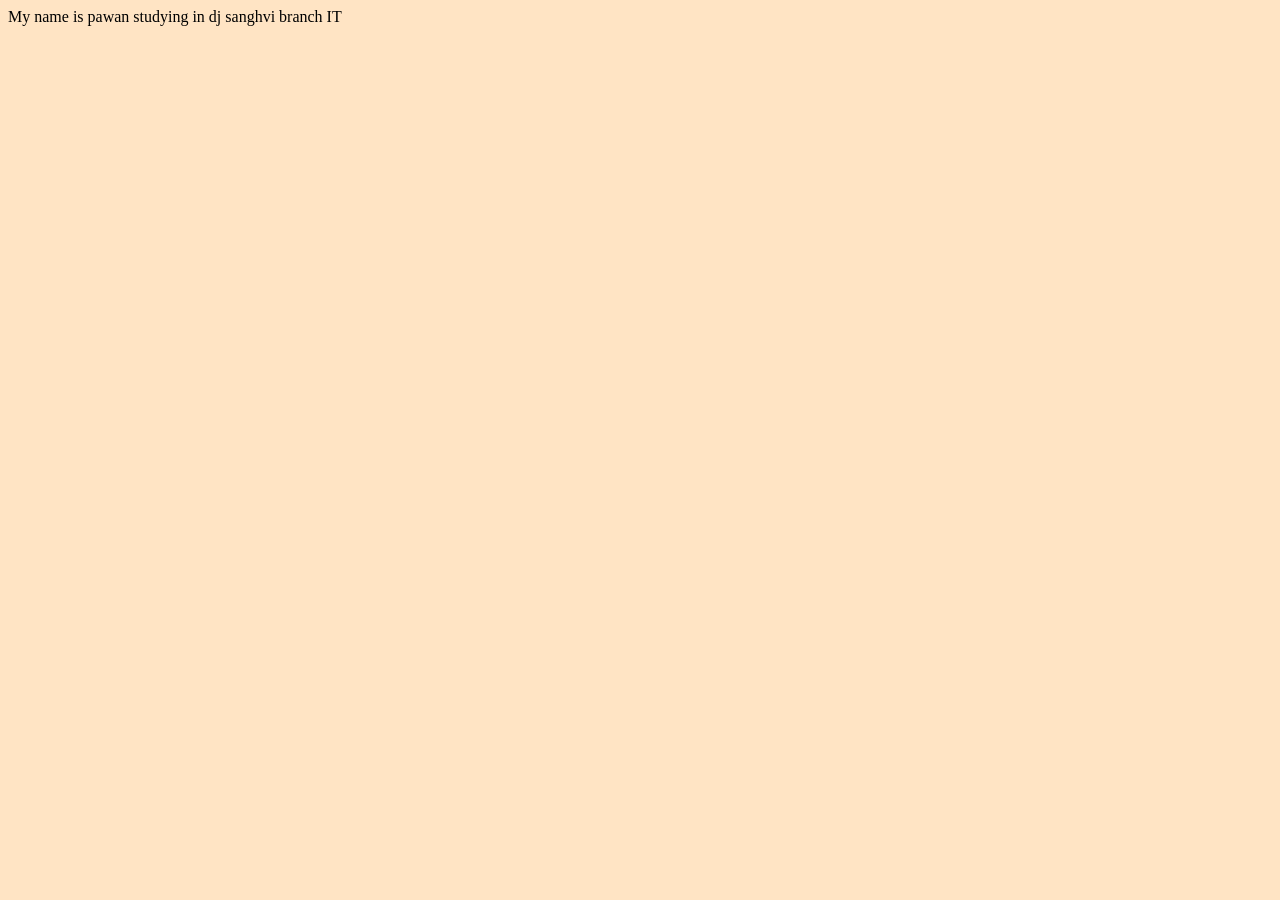
<file: 01_html/index1.html>
<!DOCTYPE html>
<html lang="en">
<head>
    <meta charset="UTF-8">
    <meta name="viewport" content="width=device-width, initial-scale=1.0">
    <title>Youtube Info</title>
    <link rel="stylesheet" href="style1.css">
    
</head>
<body>
    My name is pawan studying in dj sanghvi branch IT
    <script src="script1.js"></script>
</body>
</html>
</file>
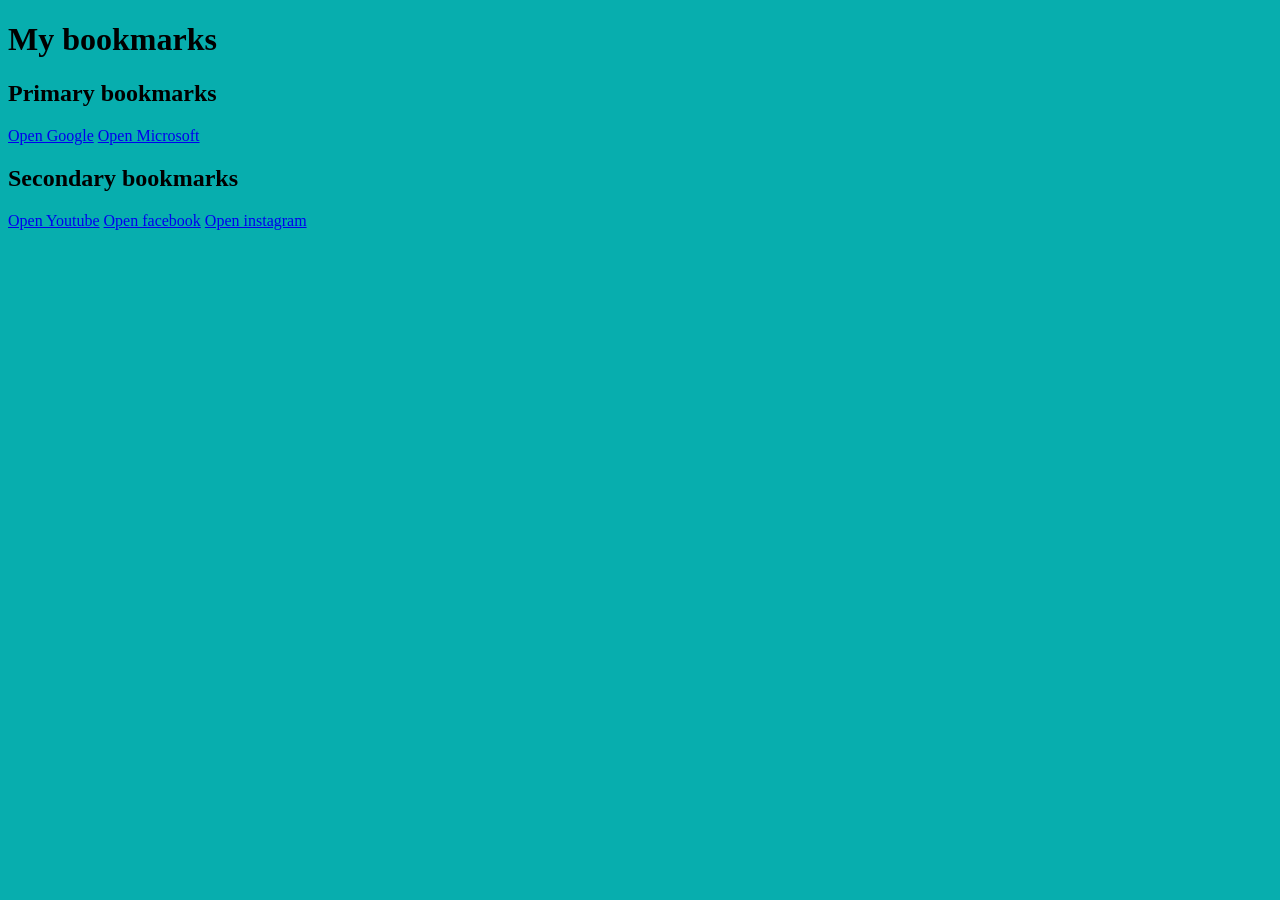
<file: 02_html/index2.html>
<!DOCTYPE html>
<html lang="en">
<head>
    <meta charset="UTF-8">
    <meta name="viewport" content="width=device-width, initial-scale=1.0">
    <title>Information</title>
    <link rel="stylesheet" href="style2.css">
</head>
<body>
        <h1> My bookmarks </h1>
        <h2> Primary bookmarks </h2>
        <a target = "_blank" href="https://www.google.com"> Open Google</a>
        <!-- // _blank opens in diff tab 
        // _self opens in same tab  -->
        <a target = "_blank"href="https://www.microsoft.com">Open Microsoft</a>
        <h2> Secondary bookmarks </h2>
        <a target = "_blank"href="https://www.youtube.com">Open Youtube</a>
        <a target = "_blank"href="https://www.facebook.com">Open facebook</a>
        <a target = "_blank"href="https://www.instagram.com">Open instagram</a>
        <script src="script2.js"></script>
        
</body>

</html>
</file>
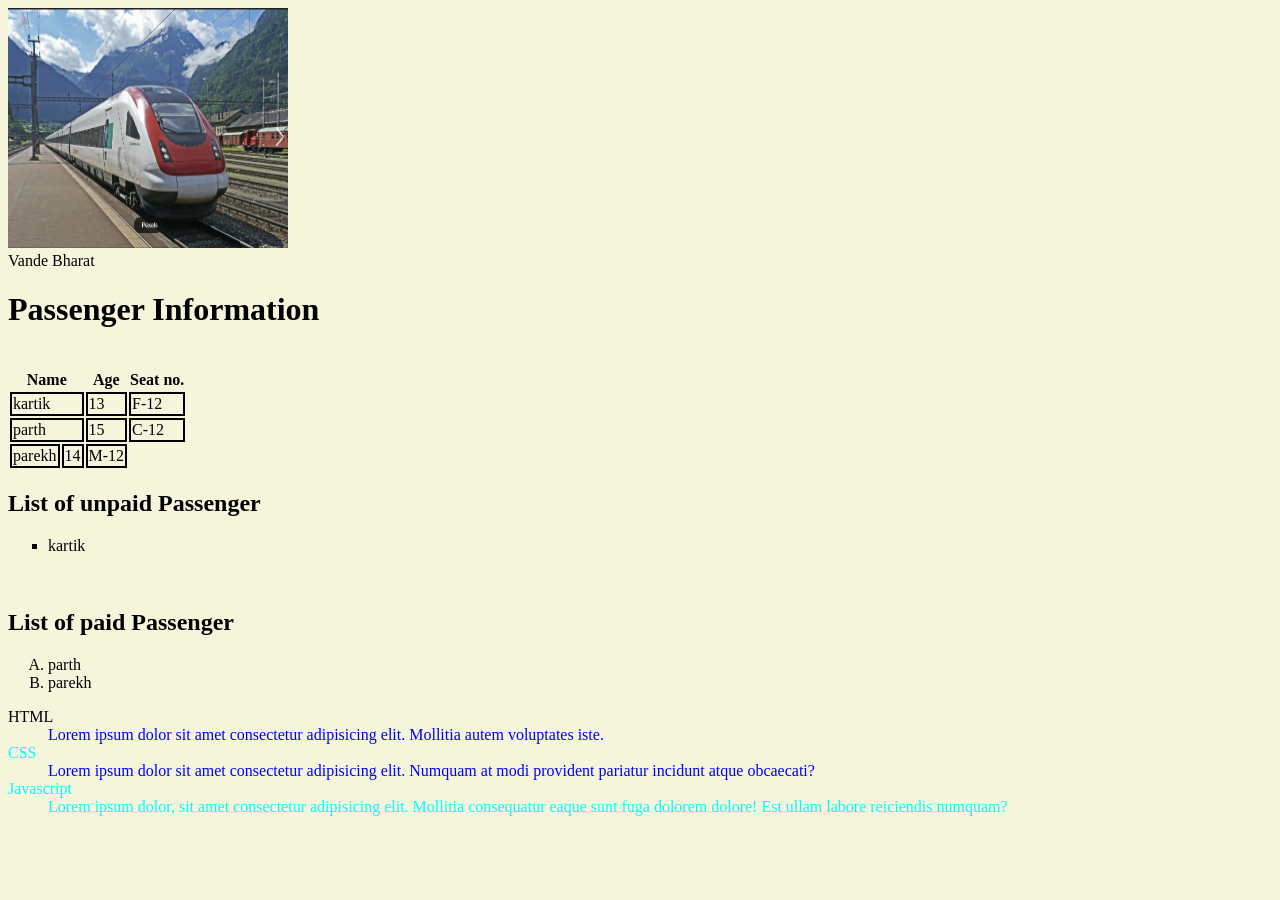
<file: 03_html/index3.html>
<!DOCTYPE html>
<html lang="en">
<head>
    <meta charset="UTF-8">
    <meta name="viewport" content="width=device-width, initial-scale=1.0">
    <title>Train Information</title>
    <link rel="stylesheet" href="style3.css">
    <link rel="stylesheet" href="style4.css">
</head>
<body>
    <script src="script3.js"></script>
    <img src="image.png" alt="Your train image" width="280" height="240">
    <br>
    <caption>Vande Bharat</caption>
    <br>
    <h1>Passenger Information</h1>
    <br>
    <table>
        <thead>
        <tr>
            <th colspan="2">Name</th>
            <th colspan="2">Age</th>
            <th colspan="2">Seat no.</th>
        </tr>
        </thead>
        <tbody>
        <tr>
            <td colspan="2">kartik</td>
            <td colspan="2">13</td>
            <td colspan="2">F-12</td>
        </tr>
        
        <tr>
            <td colspan="2">parth</td>
            <td colspan="2" rowspan="2">15</td>
            <td colspan="2">C-12</td>
        </tr>
        </tbody>

        <tfoot>
            <tr>
            <td>parekh</td>
            <td>14</td>
            <td>M-12</td>
            </tr>

        </tfoot>
    </table>

    <h2>List of unpaid Passenger</h1>
    <ul type = "square">
        <li>kartik</li>
        
    </ul>
    <br>
    <h2>List of paid Passenger</h1>
    <ol type="A">
        <li>parth</li>
        <li>parekh</li>

    </ol>

    <dl style="color: aqua;">
        <dt style="color: black;">HTML</dt>
        <dd style="color: blue;">
            Lorem ipsum dolor sit amet consectetur adipisicing elit. Mollitia autem voluptates iste.
        </dd>

        <dt>CSS</dt>
         <dd style="color: blue;">
            Lorem ipsum dolor sit amet consectetur adipisicing elit. Numquam at modi provident pariatur incidunt atque obcaecati?
        </dd>
        <dt>Javascript</dt>
        <dd>
            Lorem ipsum dolor, sit amet consectetur adipisicing elit. Mollitia consequatur eaque sunt fuga dolorem dolore! Est ullam labore reiciendis numquam?
        </dd>
    </dl>
    
</body>
</html>
</file>
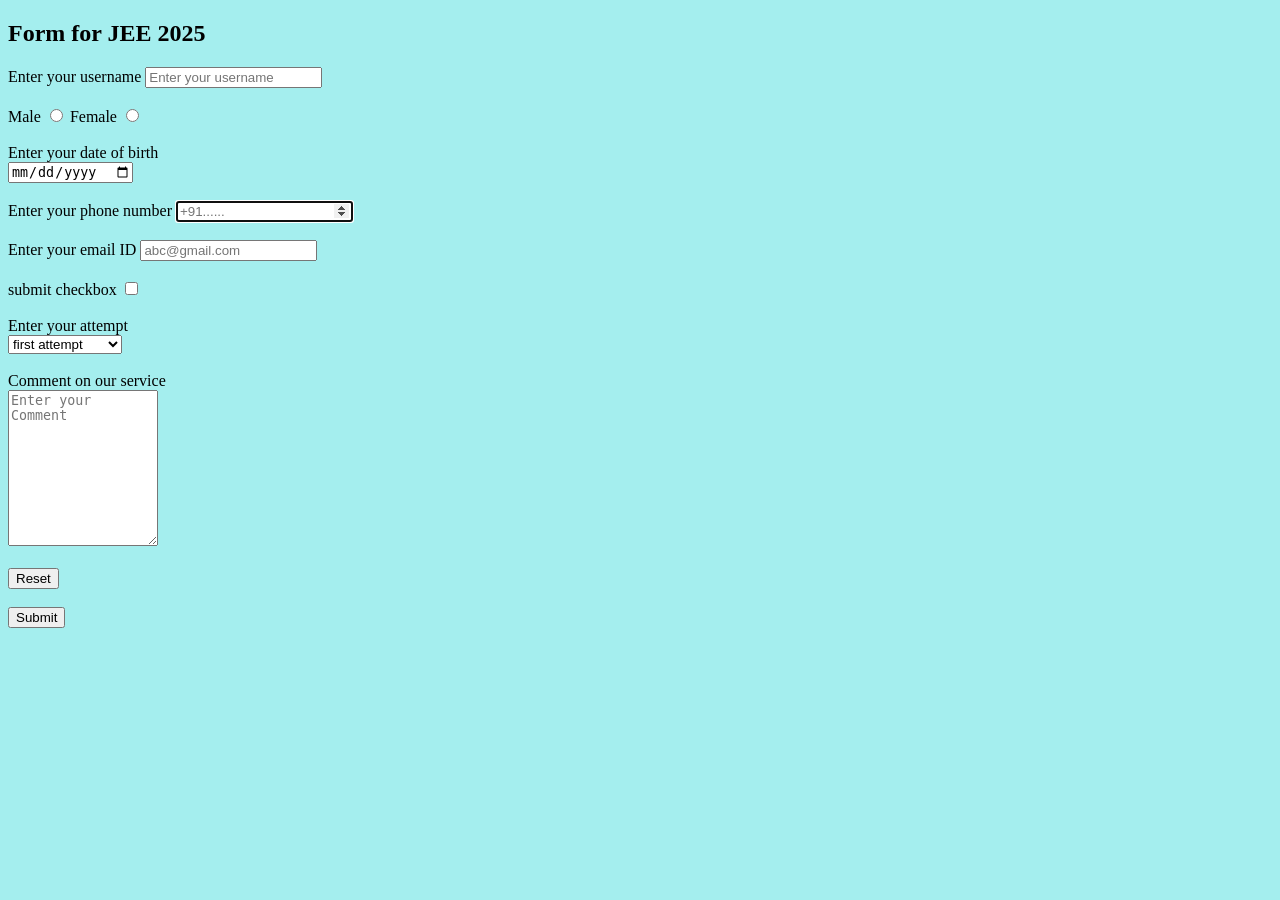
<file: 04_html/index4.html>
<!DOCTYPE html>
<html lang="en">
<head>
    <meta charset="UTF-8">
    <meta name="viewport" content="width=device-width, initial-scale=1.0">
    <title>Personal Information</title>
    <link rel="stylesheet" href="style4.css">
</head>
<body>
    <h2>Form for JEE 2025</h2>
    <form action="post">
        <div>
        <label for="username">Enter your username</label>
        <input type="text" id="username"  name="username" placeholder="Enter your username" required >
        </div>
         <br>

        <div>
        <label for="male">Male</label>
        <input type="radio" id="male" name="gender" >

         <label for="female">Female</label>
        <input type="radio" id="female" name="gender">
        </div>
        <br>
        <div>
             <label for="date">Enter your date of birth</label>
             <br>
            <input type="date" id="date" name="date">
        </div>

        <br>
        <div>
        <label for="phone">Enter your phone number</label>
        <input type="number" id="phone" name="phone" placeholder="+91......" autofocus>
        </div>

        <br>
        <div>
            <label for="mail">Enter your email ID</label>
            <input type="email" id="mail" name="mail" placeholder="abc@gmail.com">

        </div>
        <br>
         <div>
        <label for="check">submit checkbox</label>
        <input type="checkbox" id="check" name="check" >
         </div>
        

         <br>
         <div>
            <label for="year">Enter your attempt</label>
            <br>
         <select name="yaer" id="year">
            <option value="regu">first attempt</option>
            <option value="fir">second attempt</option>
            <option value="sec">third attempt</option>
         </select>
         </div>
         <br>
          
         <div>

            <label for="statement">Comment on our service</label>
            <br>
            <textarea name="statement" id="statement" rows="10" cols="16" placeholder="Enter your Comment"></textarea>
         </div>
         <br>
         <div>
            <input type="reset">
         </div>
         <br>
         <div>

            <input type="submit" >
         </div>
    </form>
    
</body>
</html>
</file>
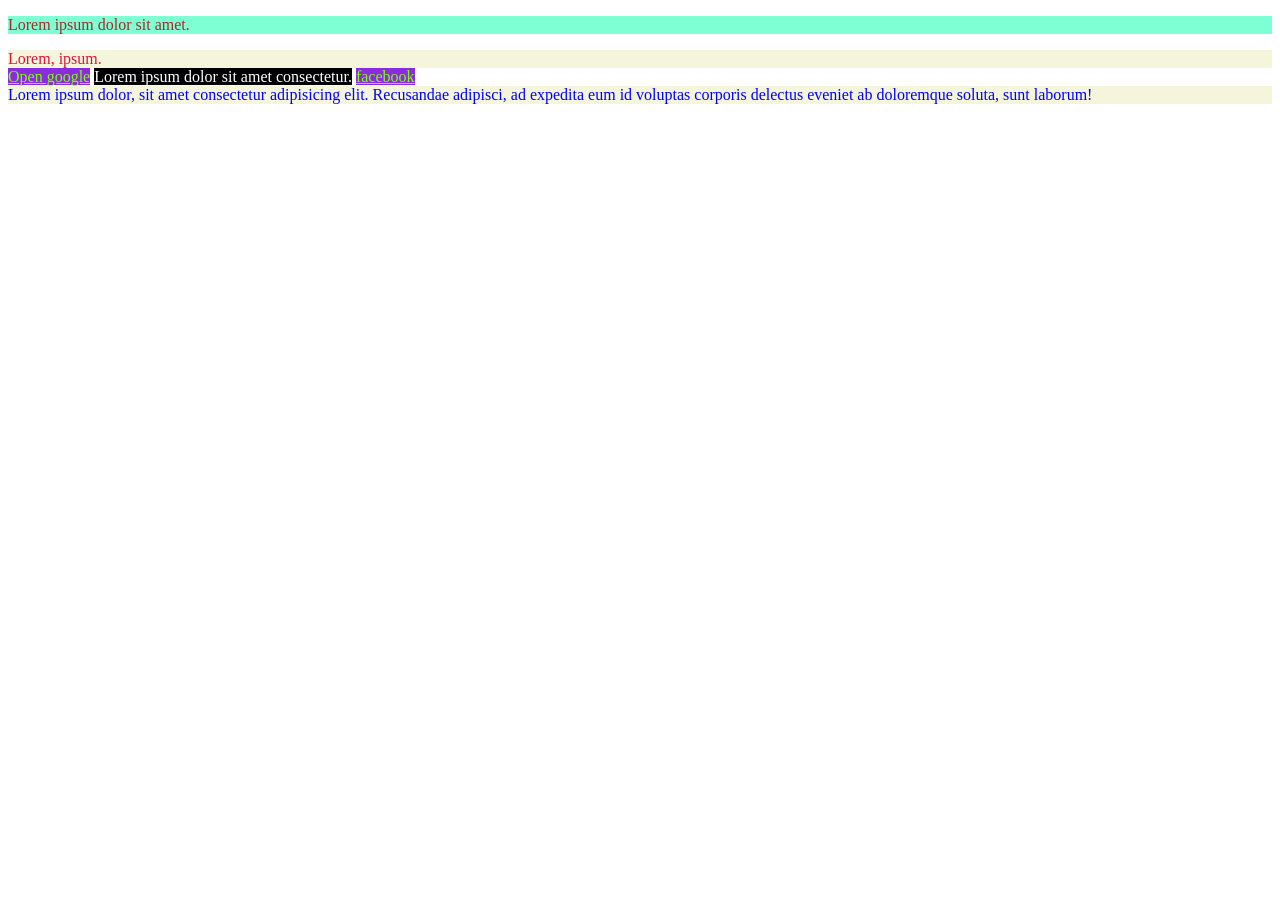
<file: 05_html/index5.html>
<!DOCTYPE html>
<html lang="en">
<head>
    <meta charset="UTF-8">
    <meta name="viewport" content="width=device-width, initial-scale=1.0">
    <title>Document</title>
    <link rel="stylesheet" href="style5.css">
</head>
<body>

    <p>Lorem ipsum dolor sit amet.</p>
    <div>Lorem, ipsum.</div>
    <a target="_blank" href="https:www.google.com">Open google</a>
    <span>Lorem ipsum dolor sit amet consectetur.</span>
    <a target="_blank" href="https:www.facebook.com">facebook</a>
    <div style="color: blue;">Lorem ipsum dolor, sit amet consectetur adipisicing elit. Recusandae adipisci, ad expedita eum id voluptas corporis delectus eveniet ab doloremque soluta, sunt laborum!</div>

</body>
</html>
</file>
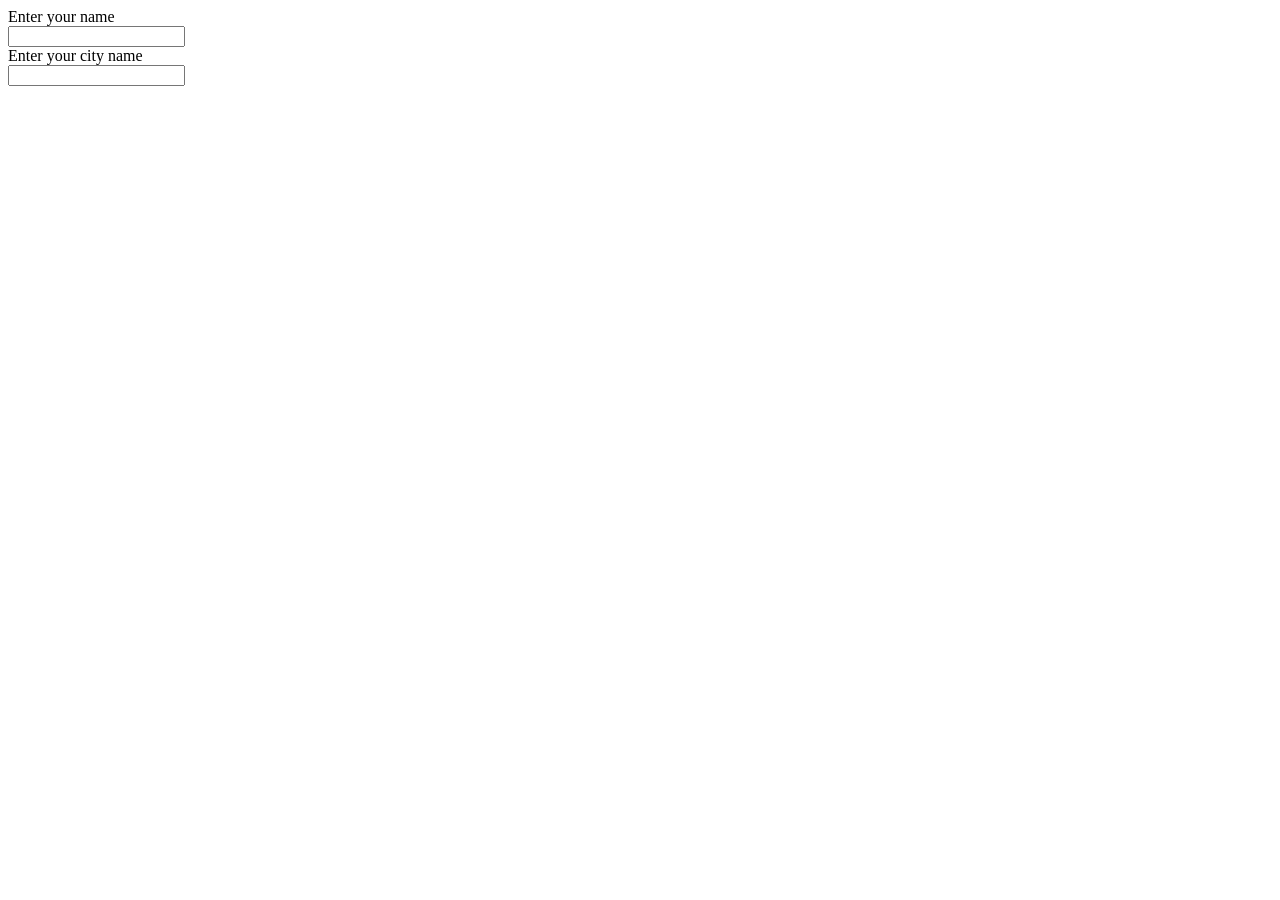
<file: 05q_html/index5.html>
<!DOCTYPE html>
<html lang="en">
<head>
    <meta charset="UTF-8">
    <meta name="viewport" content="width=device-width, initial-scale=1.0">
    <title>Document</title>
</head>
<body>

    <form action="post">
        <div>
        <label for="username "> Enter your name</label>
        </div>
        <div>
        <input type="text" id="username" name="username">
        </div>
        <div>
        <label for="city">Enter your city name</label>
        </div>
        <div>
        <input type="text" name="city" id="city">
        </div>
    </form>
    
</body>
</html>
</file>
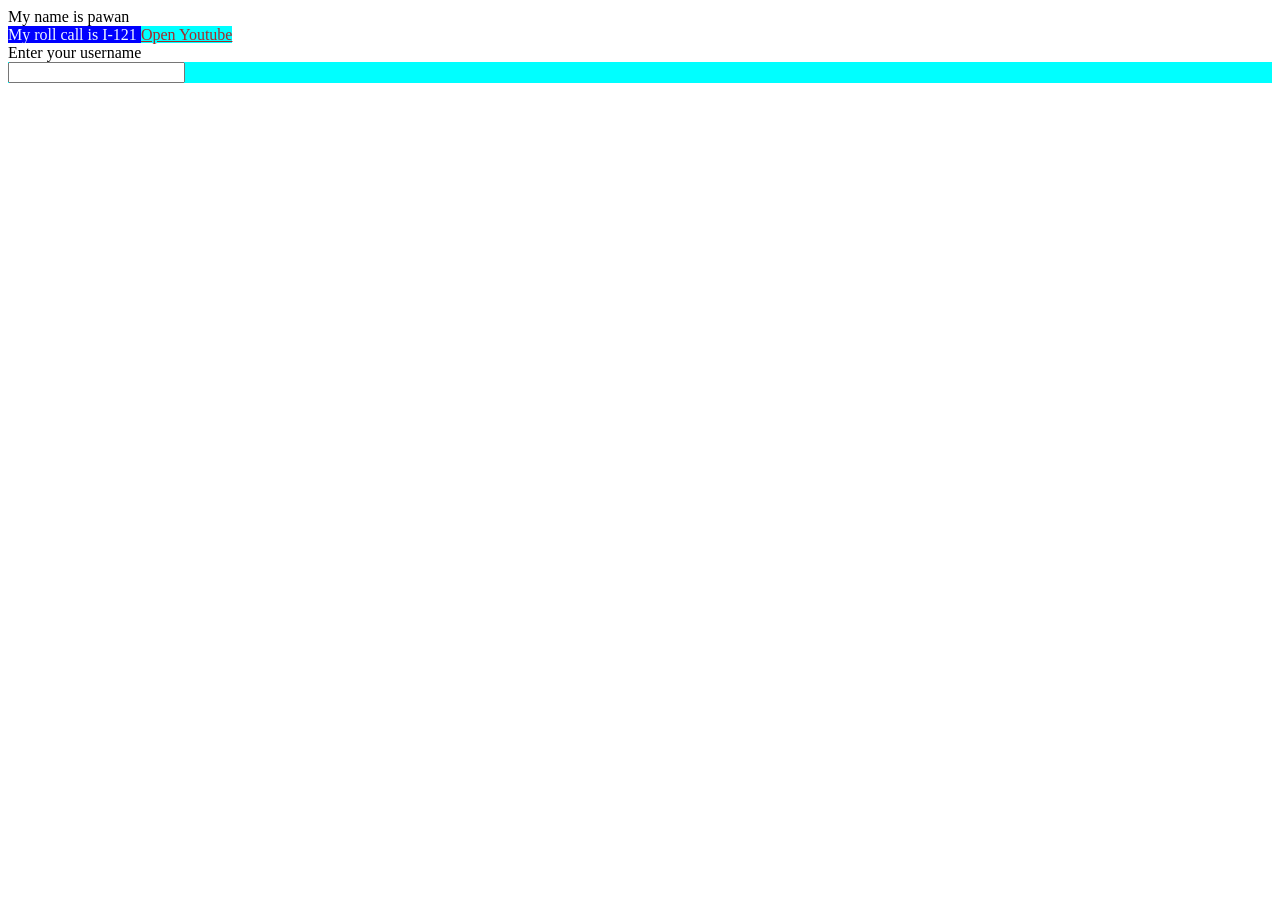
<file: 06_html/index6.html>
<!DOCTYPE html>
<html lang="en">
<head>
    <meta charset="UTF-8">
    <meta name="viewport" content="width=device-width, initial-scale=1.0">
    <title>Document</title>
    <link rel="stylesheet" href="style6.css">
</head>
<body>
    <div id="first" class="red black green">My name is pawan</div>

    <span id="second" class="blue">My roll call is I-121 </span>

    <a style="color: brown;"  target="_blank" href="https:www.youtube.com" id="third" class="white red">Open Youtube</a>

    <div><label for="fifth" >Enter your username</label></div>
    <div id="fourth" class="purple white" ><input type="text" id="fifth" name="fifth" style="color: aqua;"></div>
    
</body>
</html>
</file>
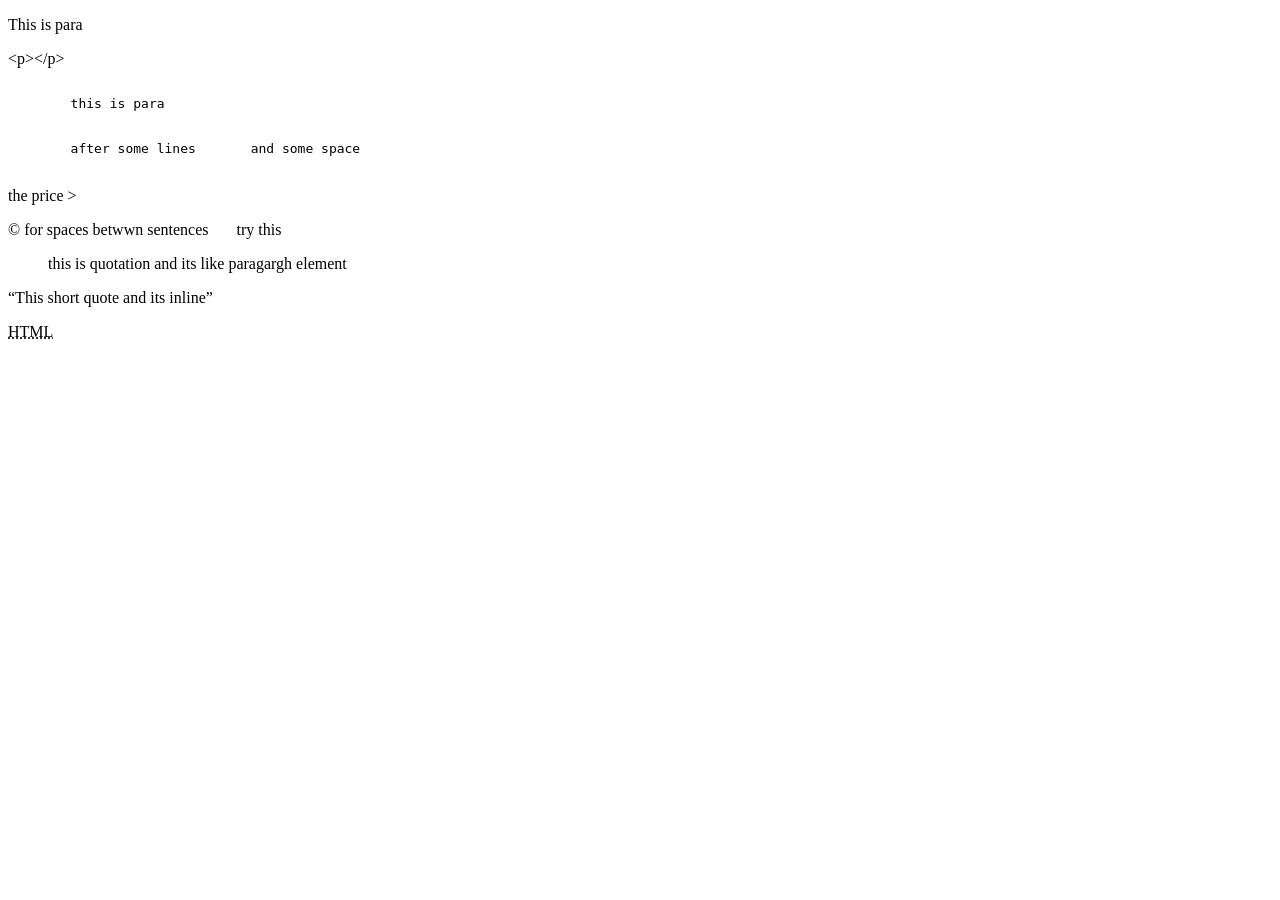
<file: 08_html/index8.html>
<!DOCTYPE html>
<html lang="en">
<head>
    <meta charset="UTF-8">
    <meta name="viewport" content="width=device-width, initial-scale=1.0">
    <title>Document</title>

</head>
<body>
    <p>This is para </p>
    
    &lt;p&gt;&lt;/p&gt;
    <pre>

        this is para


        after some lines       and some space
    </pre>
    <p>
    the price &gt;
    </p>
    &copy;

    for spaces betwwn sentences &nbsp;&nbsp;&nbsp;&nbsp;&nbsp;&nbsp;try this

    <p>
        <blockquote>
            this is quotation and its like paragargh element
        </blockquote>
    </p>

    <q>This short quote and its inline</q>
    <p>
    <abbr title="Hyper Text Makeup language">HTML</abbr>
    </p>
    
</body>
</html>
</file>
<file: 01_html/style1.css>
body{
    background-color: bisque;
}
</file>
<file: 02_html/style2.css>
body{
    background-color: rgb(7, 174, 174);
}
</file>
<file: 03_html/style3.css>
body{
    background-color: beige;
}
</file>
<file: 03_html/style4.css>
td{
    border: 2px solid black;
}
</file>
<file: 04_html/style4.css>
body{
    background-color: rgb(164, 238, 238);
}
</file>
<file: 05_html/style5.css>
p{
    background-color: aquamarine;
    color: brown;
}
a{
    background-color: blueviolet;
    color: chartreuse;
}
span{
    background-color: black;
    color: white;
}
div{
    background-color: beige;
    color: crimson;
}
</file>
<file: 06_html/style6.css>
.purple{
    background-color: blueviolet;
   
}
#fourth{
     color: aliceblue;

}
.blue{
    background-color: blue;
}
#second{
    color: aliceblue;
}

#third{
    color: rgb(75, 208, 126);

}

.white{
    background-color: aqua;
}
</file>
